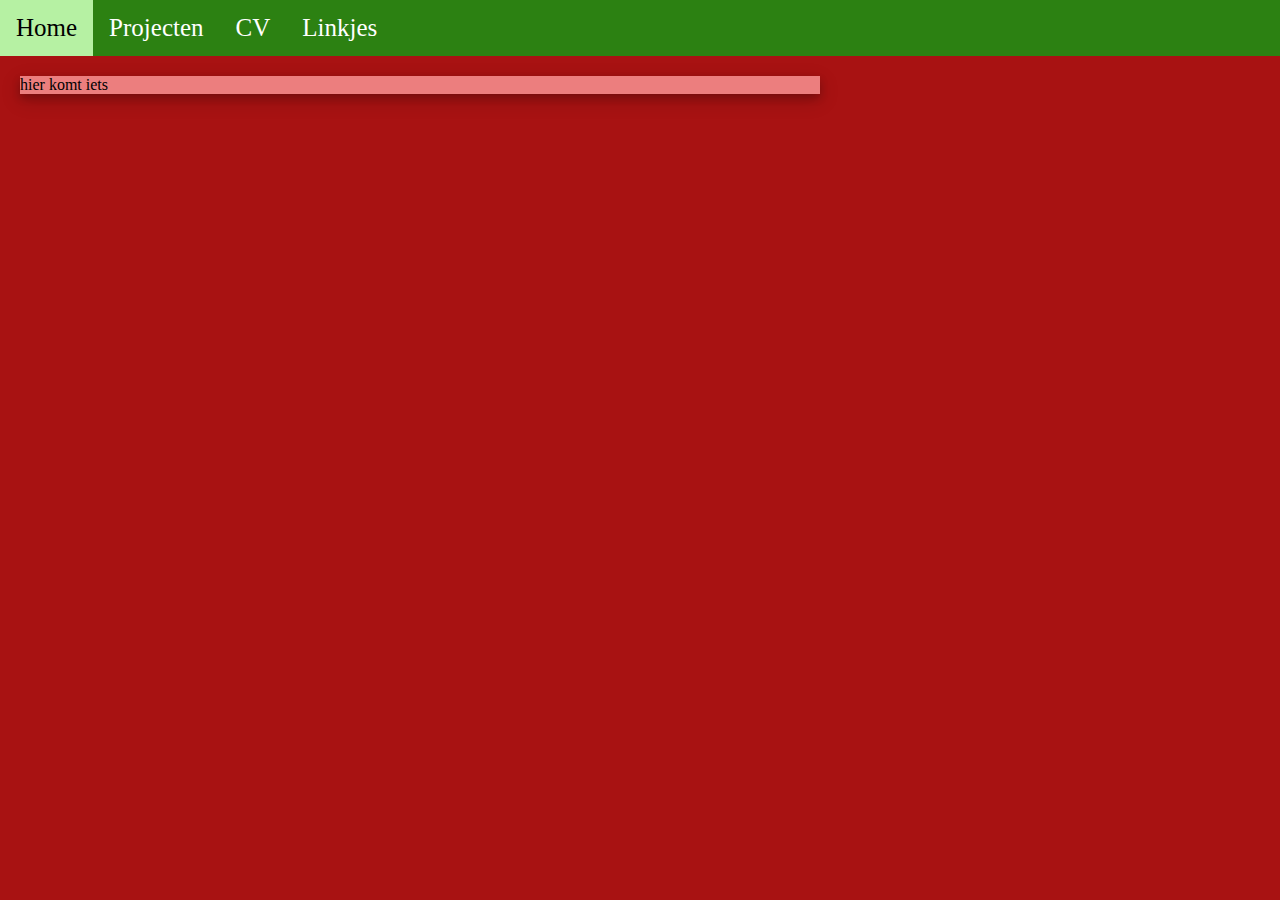
<file: index.html>
<!DOCTYPE html>
<html lang="en">
  <head>
    <meta charset="utf-8" />
    <meta name="viewport" content="width=device-width, initial-scale=1.0">

    <title>TechTomaat</title>
    <link rel="icon" type="image/x-icon" href="/images/tech_tomaat.ico">

    <link rel="stylesheet" type="text/css" href="style.css">

    <script src="libraries/p5.min.js"></script>
    <script src="libraries/p5.sound.min.js"></script>
    
  </head>

  <body>
    <div class="header">
      <ul>
        <li><a href="../index.html" class="active">Home</a></li> 
        <li><a href="../projecten.html">Projecten</a></li>
        <li><a href="../Cv.html">CV</a></li>
        <li><a href="../linkjes.html">Linkjes</a></li>
      </ul>
    </div>
    <div name="container" class="container">
      hier komt iets
    </div>
  </body>
</html>
</file>
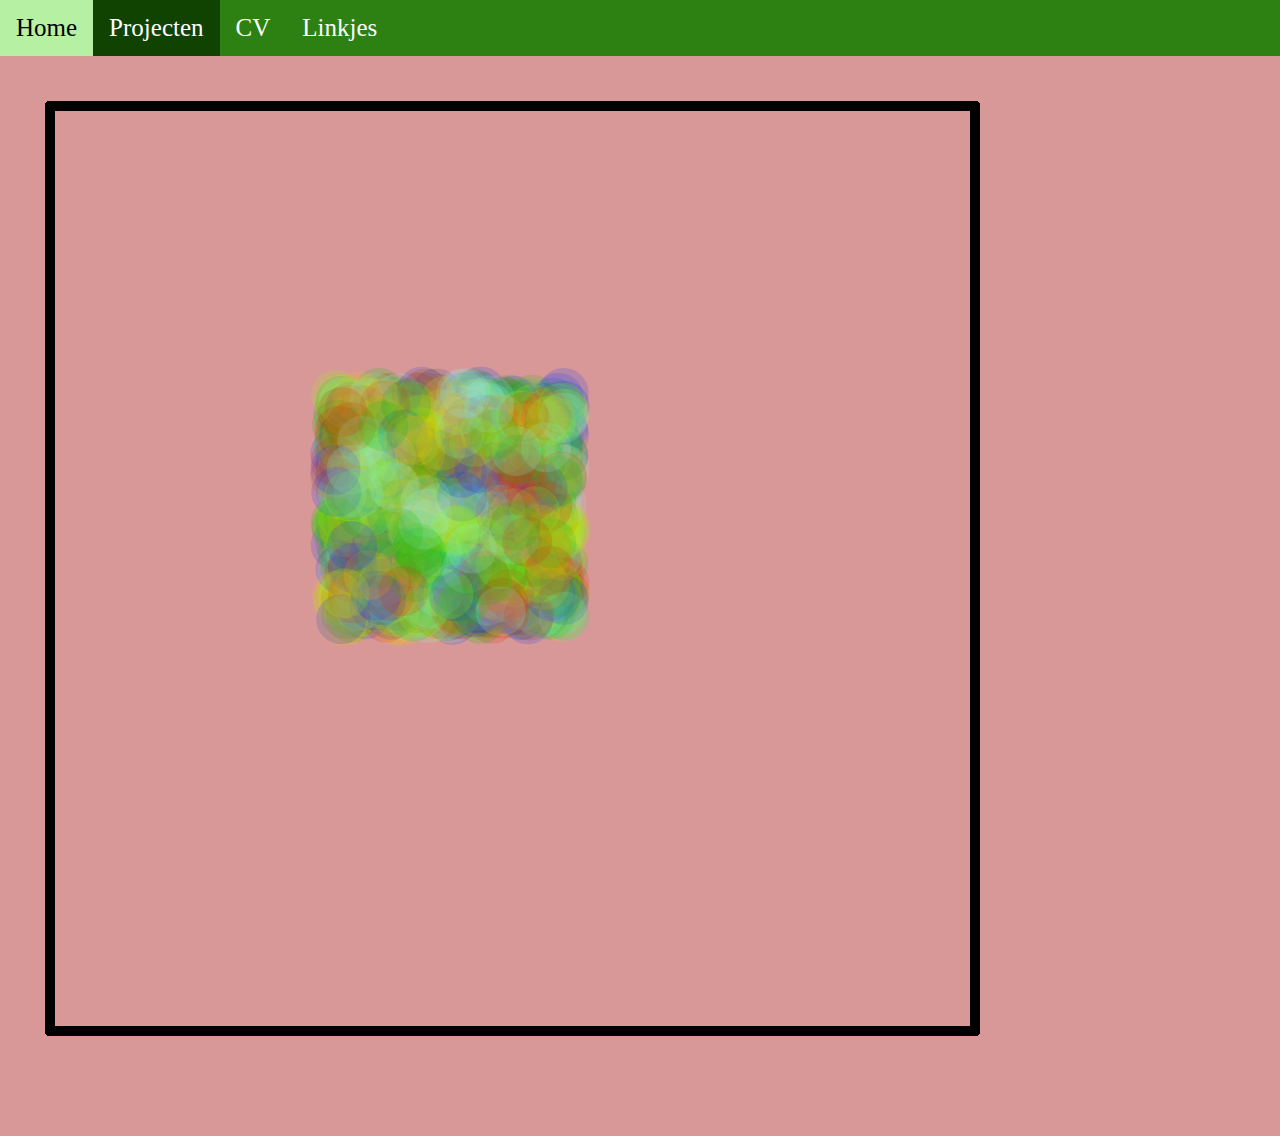
<file: kleurschilderij/index.html>
<!DOCTYPE html>
<html lang="en">
  <head>
    <meta charset="utf-8" />
    <meta name="viewport" content="width=device-width, initial-scale=1.0">

    <title>Sketch</title>

    <link rel="stylesheet" type="text/css" href="../style.css">

    <script src="libraries/p5.min.js"></script>
  </head>

  <body>
    <script src="bubble.js"></script>
    <script src="sketch.js"></script>
    <div class="header">
      <ul>
        <li><a href="../index.html">Home</a></li> 
        <li><a href="../projecten.html" class="active">Projecten</a></li>
        <li><a href="../Cv.html">CV</a></li>
        <li><a href="../linkjes.html">Linkjes</a></li>
      </ul>
    </div>
  </body>
</html>
</file>
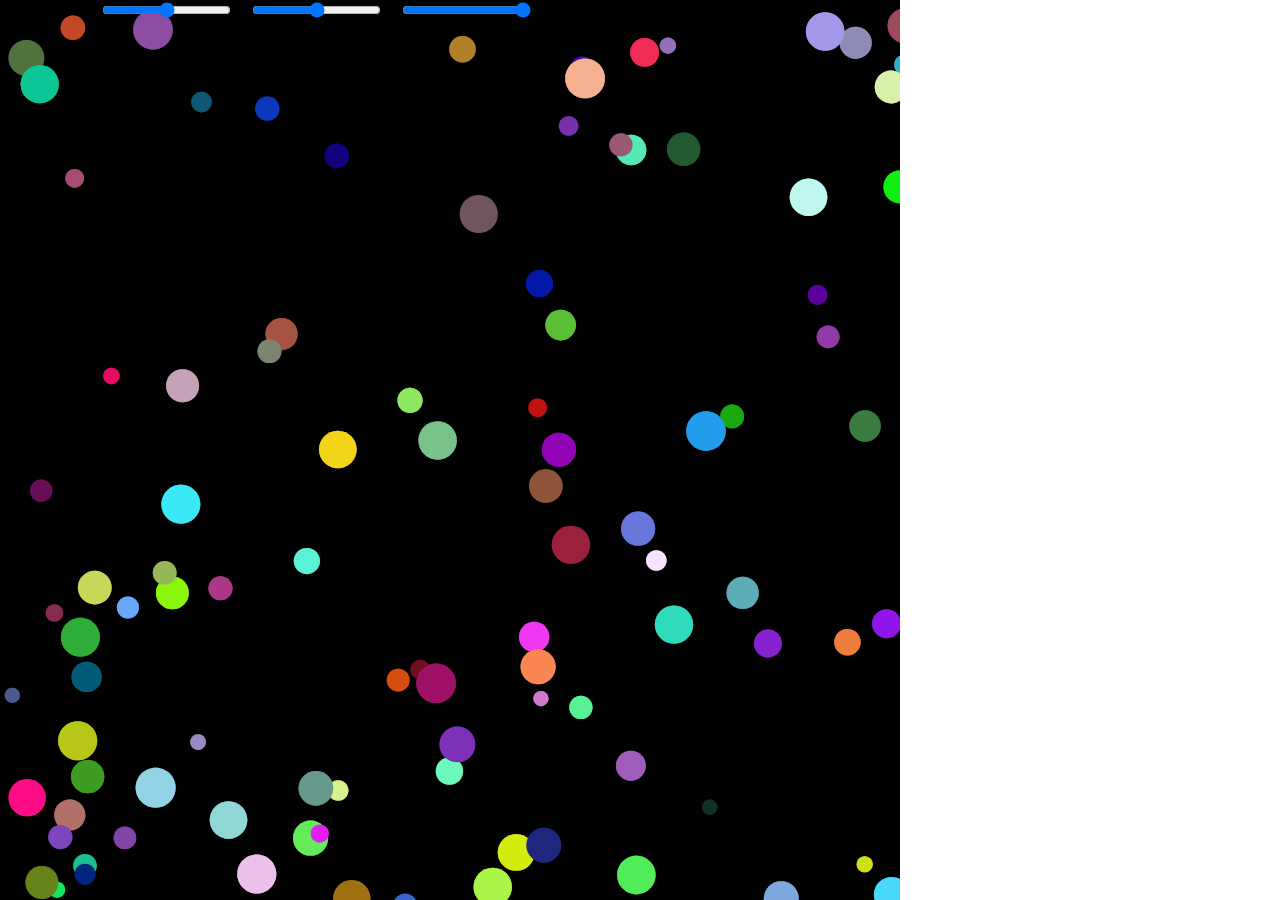
<file: particles/index.html>
<!DOCTYPE html>
<html lang="en">
  <head>
    <meta charset="utf-8" />
    <meta name="viewport" content="width=device-width, initial-scale=1.0">

    <title>Sketch</title>

    <link rel="stylesheet" type="text/css" href="style.css">

    <script src="libraries/p5.min.js"></script>
    <script src="libraries/p5.sound.min.js"></script>
  </head>

  <body>
    <script src="sketch.js"></script>
    <script src="particle.js"></script>
  </body>
</html>
</file>
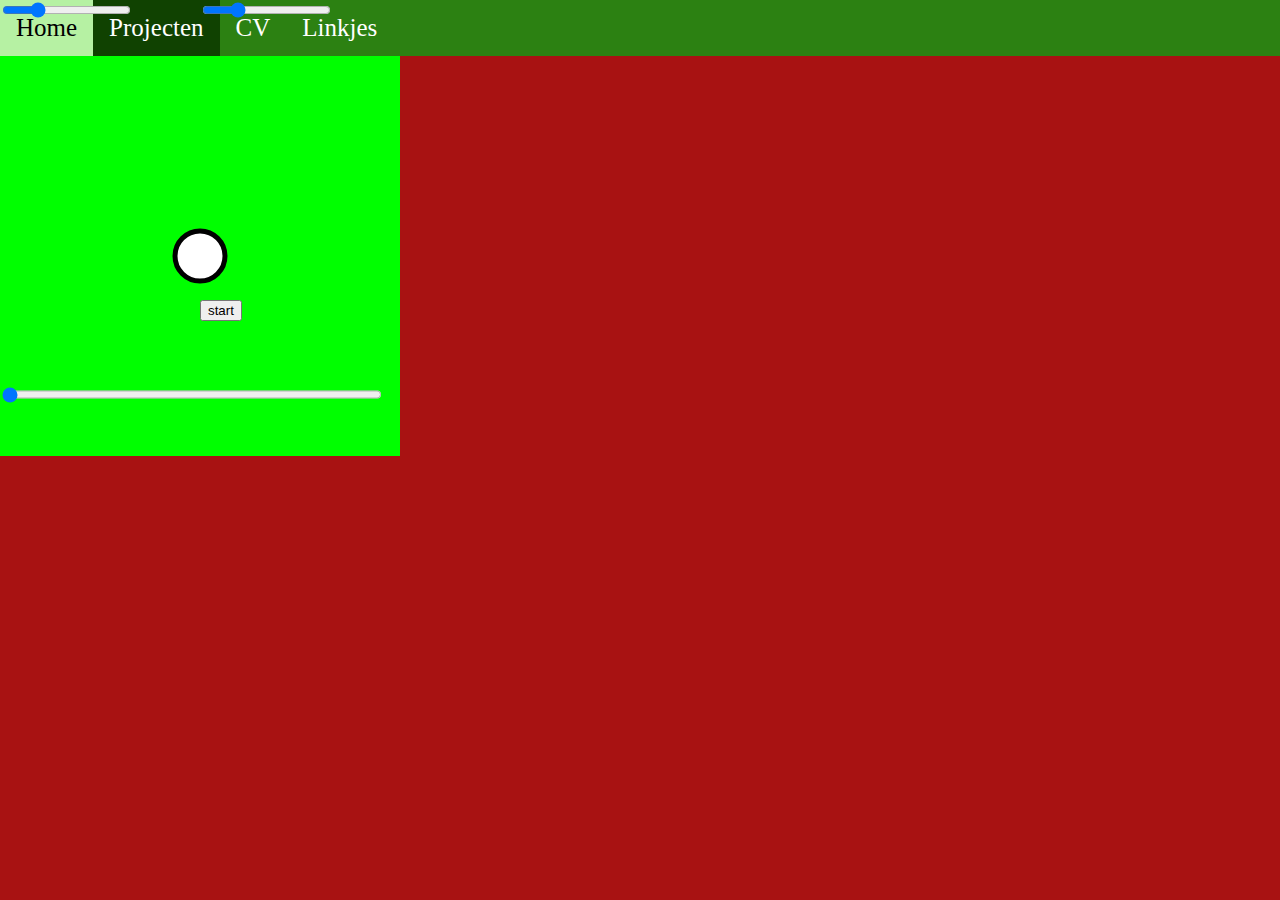
<file: sound/index.html>
<!DOCTYPE html>
<html lang="en">
  <head>
    <meta charset="utf-8" />
    <meta name="viewport" content="width=device-width, initial-scale=1.0">

    <title>P5.sound</title>

    <link rel="stylesheet" type="text/css" href="../style.css">

    <script src="libraries/p5.js"></script>
    <script src="libraries/p5.sound.js"></script>
  </head>

  <body>
    <script src="sketch.js"></script>
    <div class="header">
      <ul>
        <li><a href="../index.html">Home</a></li> 
        <li><a href="../projecten.html" class="active">Projecten</a></li>
        <li><a href="../Cv.html">CV</a></li>
        <li><a href="../linkjes.html">Linkjes</a></li>
      </ul>
    </div>
  </body>
</html>
</file>
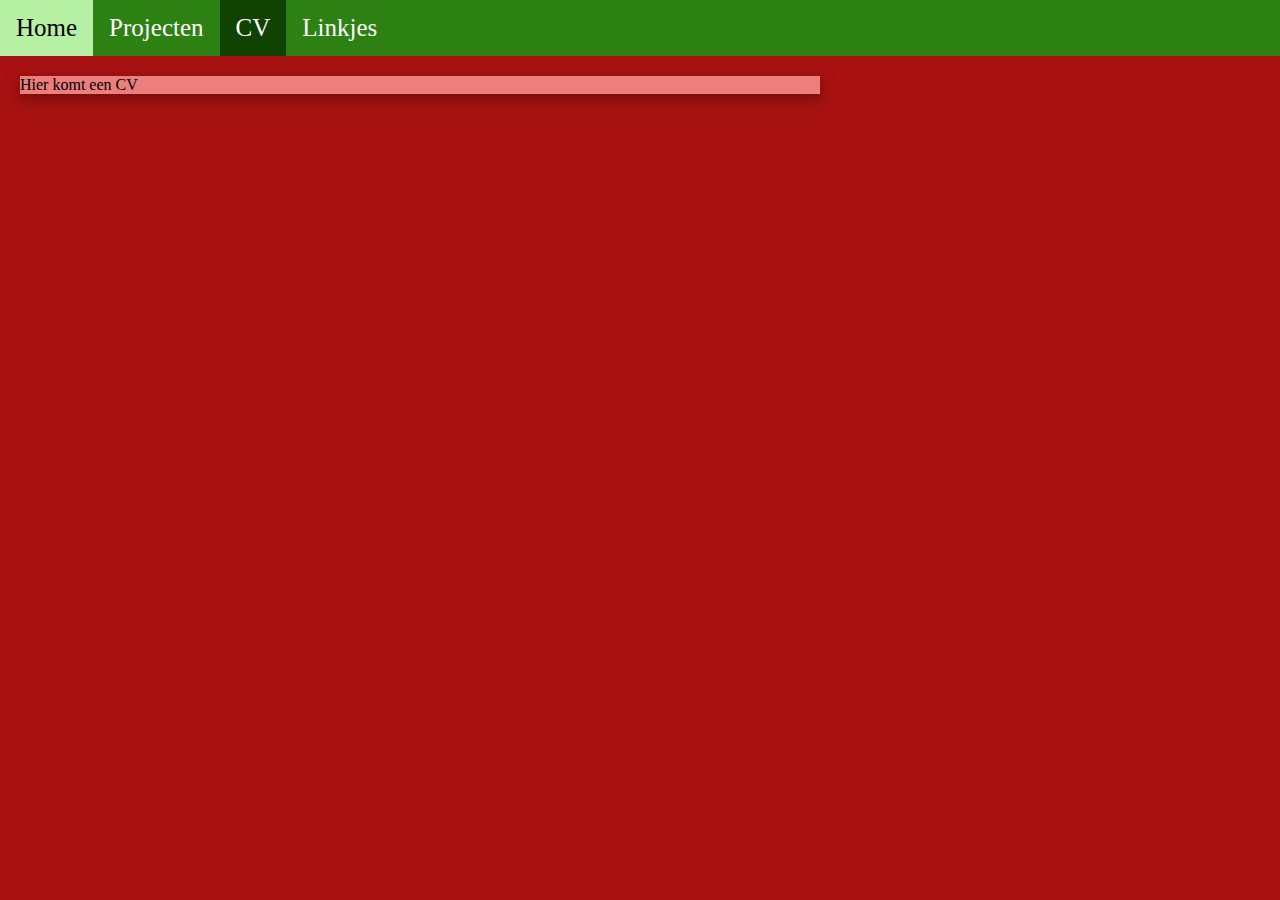
<file: Cv.html>
<!DOCTYPE html>
<html lang="en">
  <head>
    <meta charset="utf-8" />
    <meta name="viewport" content="width=device-width, initial-scale=1.0">

    <title>TechTomaat</title>

    <link rel="shortcut icon" href="Pictures/pfp/website_favicon2.jpg.">

    <link rel="stylesheet" type="text/css" href="style.css">

    <script src="libraries/p5.min.js"></script>
    <script src="libraries/p5.sound.min.js"></script>
  </head>

  <body>
    <div class="header">
      <ul>
        <li><a href="../index.html">Home</a></li> 
        <li><a href="../projecten.html">Projecten</a></li>
        <li><a href="../Cv.html"  class="active">CV</a></li>
        <li><a href="../linkjes.html">Linkjes</a></li>
      </ul>
    </div>
    <div name="container" class="container">
   Hier komt een CV
    </div>
  </body>
</html>
</file>
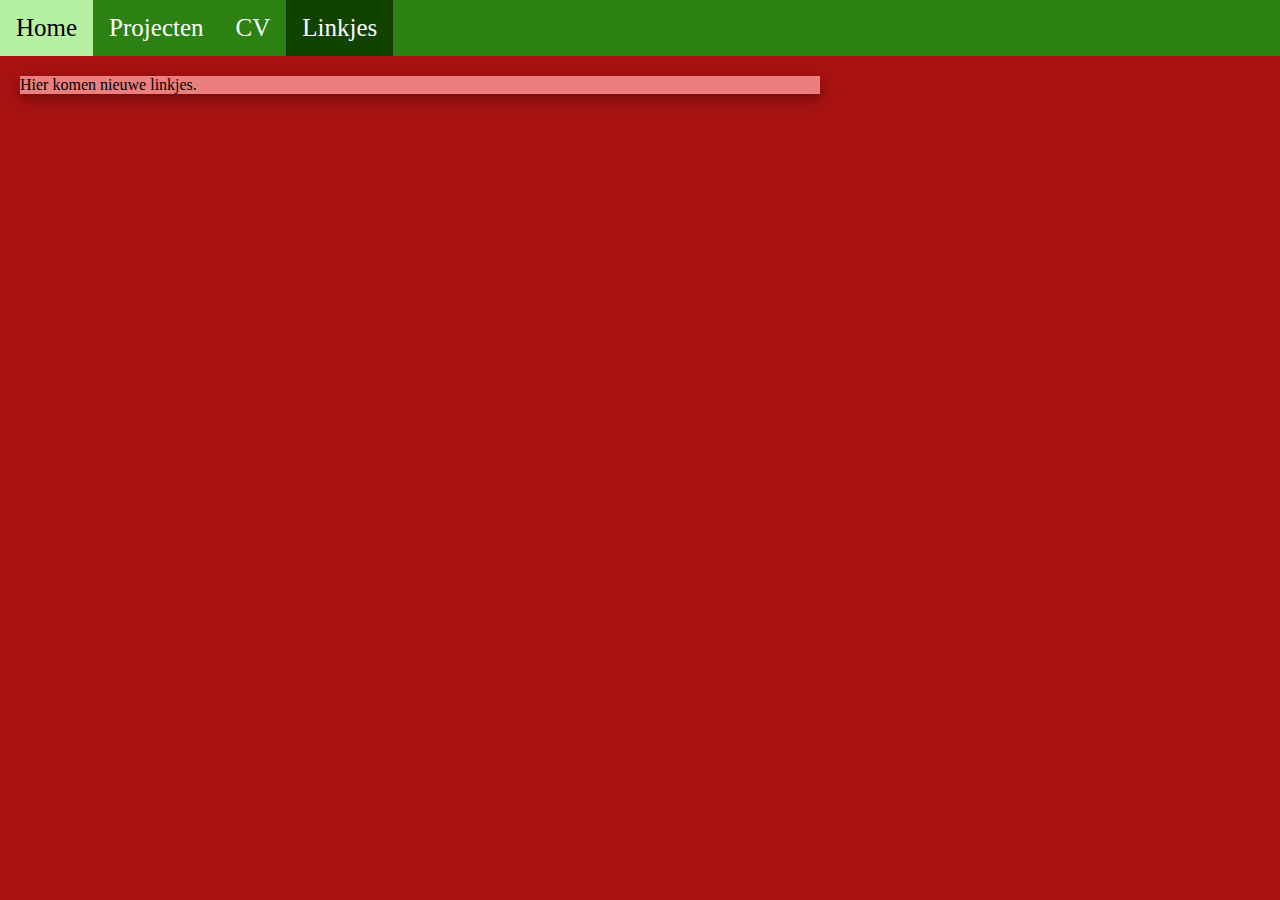
<file: linkjes.html>
<!DOCTYPE html>
<html lang="en">
  <head>
    <meta charset="utf-8" />
    <meta name="viewport" content="width=device-width, initial-scale=1.0">

    <title>TechTomaat</title>

    <link rel="stylesheet" type="text/css" href="style.css">

    <script src="libraries/p5.min.js"></script>
    <script src="libraries/p5.sound.min.js"></script>
  </head>

  <body>
    <div class="header">
      <ul>
        <li><a href="../index.html">Home</a></li> 
        <li><a href="../projecten.html">Projecten</a></li>
        <li><a href="../Cv.html">CV</a></li>
        <li><a href="../linkjes.html" class="active">Linkjes</a></li>
      </ul>
    </div>
    <div name="container" class="container">
   Hier komen nieuwe linkjes.
    </div>
  </body>
</html>
</file>
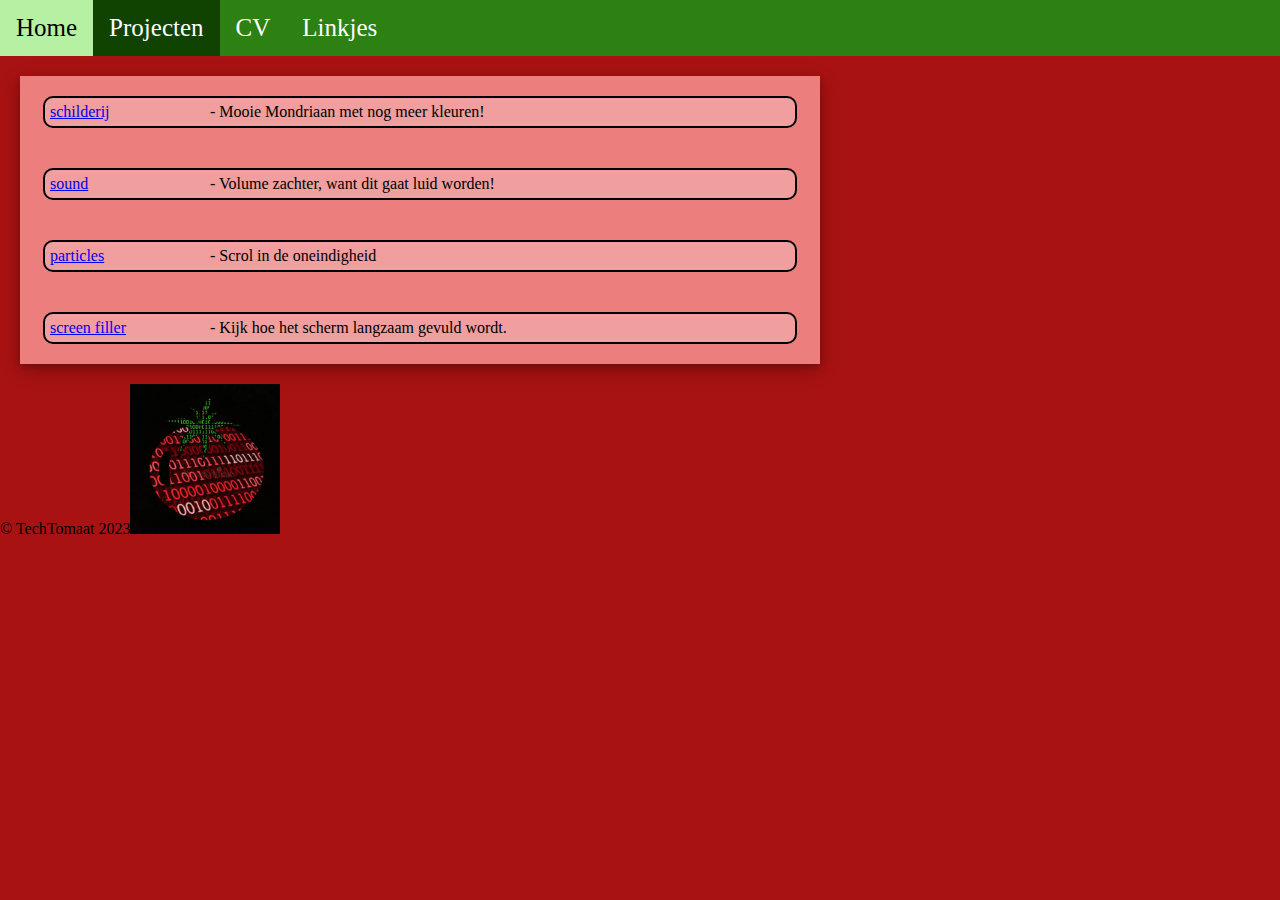
<file: projecten.html>
<!DOCTYPE html>
<html lang="en">
  <head>
    <meta charset="utf-8" />
    <meta name="viewport" content="width=device-width, initial-scale=1.0">

    <title>TechTomaat</title>

    <link rel="stylesheet" type="text/css" href="style.css">

    <script src="libraries/p5.min.js"></script>
    <script src="libraries/p5.sound.min.js"></script>
  </head>

  <body>
    <div class="header">
      <ul>
        <li><a href="../index.html">Home</a></li> 
        <li><a href="../projecten.html" class="active">Projecten</a></li>
        <li><a href="../Cv.html">CV</a></li>
        <li><a href="../linkjes.html">Linkjes</a></li>
      </ul>
    </div>
    <div name="container" class="container">
      <div class="project">
        <div class="titel">
          <a href="../kleurschilderij">schilderij</a>
        </div>
        <div class="beschrijving">- Mooie Mondriaan met nog meer kleuren!</div>
      </div>
      <div class="project">
        <div class="titel">
          <a href="../sound">sound</a> 
        </div>
        <div class="beschrijving">- Volume zachter, want dit gaat luid worden!</div>
      </div>
      <div class="project">
        <div class="titel">
          <a href="../particles">particles</a> 
        </div>
        <div class="beschrijving">- Scrol in de oneindigheid</div>
      </div>
      <div class="project">
        <div class="titel">
          <a href="../screen_filler">screen filler</a> 
        </div>
        <div class="beschrijving">- Kijk hoe het scherm langzaam gevuld wordt.</div>
      </div>
    </div>
    <div class="onderkant">© TechTomaat 2023<img src="../plaatjes/logo.png" width="150px"> </div>
  </body>
</html>
</file>
<file: style.css>
html, body {
  margin: 0;
  padding: 0;
  background: rgb(168, 18, 18);
}

canvas {
  display: block;
}

.container {
  display: flex;
  flex-direction: column;
  margin: 20px;
  box-shadow: 0 4px 8px 0 rgba(0, 0, 0, 0.2), 0 6px 20px 0 rgba(0, 0, 0, 0.19);
  width: 800px;
  background: rgb(236, 126, 126);
}

.project {
  display: flex;
  flex-direction: row;
  margin: 20px;
  border: 2px solid #000000;
  border-radius: 10px;
  width: 750px;
  align-self: center;
  background: rgb(240, 158, 158);
}

.beschrijving {
  margin-left: 20px;
  margin: 5px;
}

.titel {
  width: 150px;
  margin: 5px;
}

ul {
  list-style-type: none;
  margin: 0;
  padding: 0;
  overflow: hidden;
  background-color: #2c8112;
  position: fixed;
  top: 0;
  width: 100%;
  position: -webkit-sticky; /* Safari */
  position: sticky;

}

li {
  float: left;
  
}

li a {
  display: block;
  color: white;
  text-align: center;
  padding: 14px 16px;
  text-decoration: none;
  font-size: 25px;
  font-family: 'Times New Roman', Times, serif;
}

/* Change the link color to #111 (black) on hover */
li a:hover {
  background-color: #b6f1a3;
  color: #000000;
}
.active {
  background-color: #104201;
}
</file>
<file: particles/style.css>
html, body {
  margin: 0;
  padding: 0;
}

canvas {
  display: block;
}
</file>
